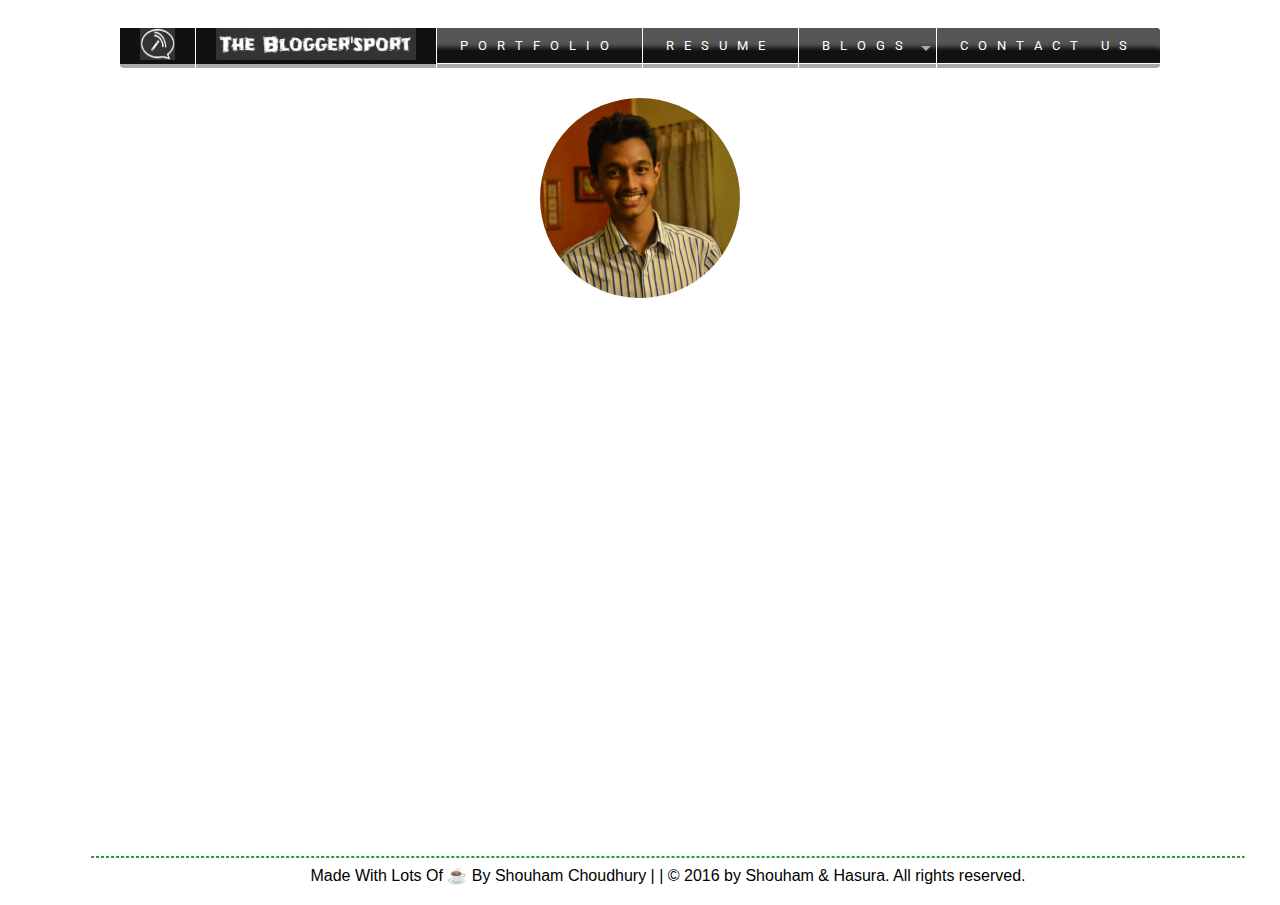
<file: ui/blog.html>
<!doctype html>
<html>
<link href="/ui/style1.css" rel="stylesheet"/>

         
<nav>
  <ul class="nav">
<li><b><img src="/ui/logo2.png" height=32px width=35px></b></li>
<li><b ><img src="/ui/logo3.png" height=32px width=200px></b></li>
    
    <li><a href="#">Portfolio</a></li>
    <li><a href="#">Resume</a></li>
       
    
    <li><a href="#">Blogs</a>
      <ul>
        <li><a href="#">Submit</a></li>
        <li><a href="#">View</a></li>
        
      </ul>
    </li>
    <li><a href="#">Contact Us</a></li>
  </ul>
</nav>
<aside class="profile-card">

  <header>

         


    <!-- here’s the avatar -->
    <a href="http://tutsplus.com">
      <img src="/ui/me.jpg">
    </a>

    <!-- the username -->
    <h1>Shouham Choudhury</h1>

    <!-- and role or location -->
    <h2>- Techno Freak :P -</h2>

  </header>

  <!-- bit of a bio; who are you? -->
  <div class="profile-bio">

    <p>Hello there!</p>
    <p>I am a BTech under grad currently pursuing the most boring stream on the planet.
      <br />I am a techie with the lust of playing with the digital world of 0s and 1s.</p>
      

  </div>

  <!-- some social links to show off -->
  <ul class="profile-social-links">

    <!-- twitter - el clásico  -->
    <li>
      <a href="http://twitter.com/tutsplus">
        <img src="/ui/snapchat.jpg">
      </a>
    </li>

    <!-- envato – use this one to link to your marketplace profile -->
    <li>
      <a href="http://envato.com">
        <img src="insta.png">
      </a>
    </li>

    <!-- codepen - your codepen profile-->
    <li>
      <a href="http://codepen.io/tutsplus">
        <img src="fb.png">
      </a>
    </li>

    <!-- add or remove social profiles as you see fit -->

  </ul>

</aside>
<footer>
<div class="hr"><hr /></div>
<div class=end>
    <p1>Made With Lots Of &#9749; By Shouham Choudhury </p1>
    <p1>| | &#169; 2016 by Shouham & Hasura. All rights reserved.</p1>
</div>
</footer>

</html>
</file>
<file: ui/style1.css>
@import url(http://fonts.googleapis.com/css?family=Roboto);
body {
  padding: 20px;
  box-sizing: border-box;
  font-family: Roboto, Helvetica, Arial, serif;
  background: url(https://raw.githubusercontent.com/shouham/imad-2016-app/master/ui/home-6.gif);
  background-size: cover;
}

header img {
  border-radius: 50%;
  margin: 20px auto;
  display: block;
  width: 200px;
  border: 5px solid #fff;
}

aside {
    
  border-top: 0px solid #26A69A;
  border-bottom: 0px solid #00695C;
  border-radius: 50%;
  margin: 0 auto;
  margin-top:5px;
  /*margin-left:100px;*/
  display: block;
  height: 250px;
  width: 250px;
  background: url(https://s-media-cache-ak0.pinimg.com/736x/3a/1f/02/3a1f02c10700daa80655a302c5a27acf.jpg);
  background-size: cover;
  overflow: hidden;
  box-shadow: 0 0 100px 10px #fff;
  transition: all ease 0.3s;
}

aside:hover {
  border-top: 4px solid #26A69A;
  border-bottom: 4px solid #00695C;
  border-radius: 5px;
  height: 460px;
  width: 350px;
  box-shadow: 0 0 70px 10px #fff;
}

aside:hover header img {
  animation: profile_image 2000ms linear both;
  animation-delay: 0.5s;
}

header {
  text-align: center;
}

header h1 {
  position: relative;
  text-align: center;
  color: #fff;
  text-shadow: 1px 1px rgba(0, 0, 0, 0.5);
  font-size: 25px;
  line-height: 25px;
  display: inline-block;
  padding: 10px;
  transition: all ease 0.250s;
  border-top: 1px solid #fff;
  border-bottom: 1px solid #fff;
}

aside:hover header h1 {
  margin-top: 0px;
  outline: 0 solid #fff;
  border-top: 0px solid #fff;
  border-bottom: 1px solid #fff;
}

header h2 {
  text-align: center;
  color: #fff;
  text-shadow: 1px 1px rgba(0, 0, 0, 0.5);
  font-size: 17px;
  font-weight: normal;
  line-height: 0px;
  margin: 0;
}

.profile-bio {
  margin-top: 20px;
  padding: 1px 20px 10px 20px !important;
  transition: all linear 1.5s;
  color: #fff;
  font-size: 14px;
  opacity: 0;
  background: linear-gradient(to bottom, rgba(0, 0, 0, 0) 0%, rgba(0, 0, 0, 0.42) 49%, rgba(0, 0, 0, 0.61) 100%);
}

aside:hover .profile-bio {
  opacity: 1;
}

.profile-bio p:first-child {
  text-align: center;
  font-size: 16px;
}

.profile-social-links {
  position: relative;
  margin-top: -440px;
  margin-left: -100px;
  list-style-type: none;
  opacity: 0;
  transition: all ease 0.5s;
}

aside:hover .profile-social-links {
  margin-left: -30px;
  opacity: 1;
}

.profile-social-links li img {
  width: 30px;
  background: #fff;
  border-radius: 50%;
  padding: 5px;
}
/*PROFILE IMAGE ANIMATE */

@keyframes profile_image {
  0% {
    transform: matrix3d(1, 0, 0, 0, 0, 1, 0, 0, 0, 0, 1, 0, 0, 0, 0, 1);
  }
  3.4% {
    transform: matrix3d(1.032, 0, 0, 0, 0, 1.041, 0, 0, 0, 0, 1, 0, 0, 0, 0, 1);
  }
  4.7% {
    transform: matrix3d(1.045, 0, 0, 0, 0, 1.06, 0, 0, 0, 0, 1, 0, 0, 0, 0, 1);
  }
  6.81% {
    transform: matrix3d(1.066, 0, 0, 0, 0, 1.089, 0, 0, 0, 0, 1, 0, 0, 0, 0, 1);
  }
  9.41% {
    transform: matrix3d(1.088, 0, 0, 0, 0, 1.117, 0, 0, 0, 0, 1, 0, 0, 0, 0, 1);
  }
  10.21% {
    transform: matrix3d(1.094, 0, 0, 0, 0, 1.123, 0, 0, 0, 0, 1, 0, 0, 0, 0, 1);
  }
  13.61% {
    transform: matrix3d(1.112, 0, 0, 0, 0, 1.133, 0, 0, 0, 0, 1, 0, 0, 0, 0, 1);
  }
  14.11% {
    transform: matrix3d(1.114, 0, 0, 0, 0, 1.133, 0, 0, 0, 0, 1, 0, 0, 0, 0, 1);
  }
  17.52% {
    transform: matrix3d(1.121, 0, 0, 0, 0, 1.124, 0, 0, 0, 0, 1, 0, 0, 0, 0, 1);
  }
  18.72% {
    transform: matrix3d(1.121, 0, 0, 0, 0, 1.119, 0, 0, 0, 0, 1, 0, 0, 0, 0, 1);
  }
  21.32% {
    transform: matrix3d(1.12, 0, 0, 0, 0, 1.107, 0, 0, 0, 0, 1, 0, 0, 0, 0, 1);
  }
  24.32% {
    transform: matrix3d(1.115, 0, 0, 0, 0, 1.096, 0, 0, 0, 0, 1, 0, 0, 0, 0, 1);
  }
  25.23% {
    transform: matrix3d(1.113, 0, 0, 0, 0, 1.094, 0, 0, 0, 0, 1, 0, 0, 0, 0, 1);
  }
  29.03% {
    transform: matrix3d(1.106, 0, 0, 0, 0, 1.09, 0, 0, 0, 0, 1, 0, 0, 0, 0, 1);
  }
  29.93% {
    transform: matrix3d(1.105, 0, 0, 0, 0, 1.09, 0, 0, 0, 0, 1, 0, 0, 0, 0, 1);
  }
  35.54% {
    transform: matrix3d(1.098, 0, 0, 0, 0, 1.096, 0, 0, 0, 0, 1, 0, 0, 0, 0, 1);
  }
  36.74% {
    transform: matrix3d(1.097, 0, 0, 0, 0, 1.098, 0, 0, 0, 0, 1, 0, 0, 0, 0, 1);
  }
  41.04% {
    transform: matrix3d(1.096, 0, 0, 0, 0, 1.102, 0, 0, 0, 0, 1, 0, 0, 0, 0, 1);
  }
  44.44% {
    transform: matrix3d(1.097, 0, 0, 0, 0, 1.103, 0, 0, 0, 0, 1, 0, 0, 0, 0, 1);
  }
  52.15% {
    transform: matrix3d(1.099, 0, 0, 0, 0, 1.101, 0, 0, 0, 0, 1, 0, 0, 0, 0, 1);
  }
  59.86% {
    transform: matrix3d(1.101, 0, 0, 0, 0, 1.099, 0, 0, 0, 0, 1, 0, 0, 0, 0, 1);
  }
  63.26% {
    transform: matrix3d(1.101, 0, 0, 0, 0, 1.099, 0, 0, 0, 0, 1, 0, 0, 0, 0, 1);
  }
  75.28% {
    transform: matrix3d(1.1, 0, 0, 0, 0, 1.1, 0, 0, 0, 0, 1, 0, 0, 0, 0, 1);
  }
  85.49% {
    transform: matrix3d(1.1, 0, 0, 0, 0, 1.1, 0, 0, 0, 0, 1, 0, 0, 0, 0, 1);
  }
  90.69% {
    transform: matrix3d(1.1, 0, 0, 0, 0, 1.1, 0, 0, 0, 0, 1, 0, 0, 0, 0, 1);
  }
  100% {
    transform: matrix3d(1.1, 0, 0, 0, 0, 1.1, 0, 0, 0, 0, 1, 0, 0, 0, 0, 1);
  }
}
/*NAME ANIMATE */

aside:hover header h1 {
  animation: name_and_job 1500ms linear both;
  animation-delay: 0.4s;
}

@keyframes name_and_job {
  0% {
    transform: matrix3d(1, 0, 0, 0, 0, 1, 0, 0, 0, 0, 1, 0, -300, 0, 0, 1);
  }
  1.3% {
    transform: matrix3d(3.905, 0, 0, 0, 0, 1, 0, 0, 0, 0, 1, 0, -237.02, 0, 0, 1);
  }
  2.55% {
    transform: matrix3d(4.554, 0, 0, 0, 0, 1, 0, 0, 0, 0, 1, 0, -182.798, 0, 0, 1);
  }
  4.1% {
    transform: matrix3d(4.025, 0, 0, 0, 0, 1, 0, 0, 0, 0, 1, 0, -125.912, 0, 0, 1);
  }
  5.71% {
    transform: matrix3d(3.039, 0, 0, 0, 0, 1, 0, 0, 0, 0, 1, 0, -79.596, 0, 0, 1);
  }
  8.11% {
    transform: matrix3d(1.82, 0, 0, 0, 0, 1, 0, 0, 0, 0, 1, 0, -31.647, 0, 0, 1);
  }
  8.81% {
    transform: matrix3d(1.581, 0, 0, 0, 0, 1, 0, 0, 0, 0, 1, 0, -21.84, 0, 0, 1);
  }
  11.96% {
    transform: matrix3d(1.034, 0, 0, 0, 0, 1, 0, 0, 0, 0, 1, 0, 4.825, 0, 0, 1);
  }
  12.11% {
    transform: matrix3d(1.023, 0, 0, 0, 0, 1, 0, 0, 0, 0, 1, 0, 5.53, 0, 0, 1);
  }
  15.07% {
    transform: matrix3d(0.947, 0, 0, 0, 0, 1, 0, 0, 0, 0, 1, 0, 12.662, 0, 0, 1);
  }
  16.12% {
    transform: matrix3d(0.951, 0, 0, 0, 0, 1, 0, 0, 0, 0, 1, 0, 13.007, 0, 0, 1);
  }
  27.23% {
    transform: matrix3d(1.001, 0, 0, 0, 0, 1, 0, 0, 0, 0, 1, 0, 2.352, 0, 0, 1);
  }
  27.58% {
    transform: matrix3d(1.001, 0, 0, 0, 0, 1, 0, 0, 0, 0, 1, 0, 2.121, 0, 0, 1);
  }
  38.34% {
    transform: matrix3d(1, 0, 0, 0, 0, 1, 0, 0, 0, 0, 1, 0, -0.311, 0, 0, 1);
  }
  40.09% {
    transform: matrix3d(1, 0, 0, 0, 0, 1, 0, 0, 0, 0, 1, 0, -0.291, 0, 0, 1);
  }
  50% {
    transform: matrix3d(1, 0, 0, 0, 0, 1, 0, 0, 0, 0, 1, 0, -0.048, 0, 0, 1);
  }
  60.56% {
    transform: matrix3d(1, 0, 0, 0, 0, 1, 0, 0, 0, 0, 1, 0, 0.007, 0, 0, 1);
  }
  82.78% {
    transform: matrix3d(1, 0, 0, 0, 0, 1, 0, 0, 0, 0, 1, 0, 0, 0, 0, 1);
  }
  100% {
    transform: matrix3d(1, 0, 0, 0, 0, 1, 0, 0, 0, 0, 1, 0, 0, 0, 0, 1);
  }
}

aside:hover ul li:first-child {
  animation: social_animation 2000ms ease-in-out both;
  animation-delay: 0.75s;
}

aside:hover ul li:nth-child(2) {
  animation: social_animation 2000ms ease-in-out both;
  animation-delay: 1s;
}

aside:hover ul li:nth-child(3) {
  animation: social_animation 2000ms ease-in-out both;
  animation-delay: 1.25s;
}

@keyframes social_animation {
  0% {
    transform: matrix3d(1, 0, 0, 0, 0, 1, 0, 0, 0, 0, 1, 0, -300, 0, 0, 1);
  }
  1.3% {
    transform: matrix3d(3.905, 0, 0, 0, 0, 1, 0, 0, 0, 0, 1, 0, -237.02, 0, 0, 1);
  }
  2.55% {
    transform: matrix3d(4.554, 0, 0, 0, 0, 1, 0, 0, 0, 0, 1, 0, -182.798, 0, 0, 1);
  }
  4.1% {
    transform: matrix3d(4.025, 0, 0, 0, 0, 1, 0, 0, 0, 0, 1, 0, -125.912, 0, 0, 1);
  }
  5.71% {
    transform: matrix3d(3.039, 0, 0, 0, 0, 1, 0, 0, 0, 0, 1, 0, -79.596, 0, 0, 1);
  }
  8.11% {
    transform: matrix3d(1.82, 0, 0, 0, 0, 1, 0, 0, 0, 0, 1, 0, -31.647, 0, 0, 1);
  }
  8.81% {
    transform: matrix3d(1.581, 0, 0, 0, 0, 1, 0, 0, 0, 0, 1, 0, -21.84, 0, 0, 1);
  }
  11.96% {
    transform: matrix3d(1.034, 0, 0, 0, 0, 1, 0, 0, 0, 0, 1, 0, 4.825, 0, 0, 1);
  }
  12.11% {
    transform: matrix3d(1.023, 0, 0, 0, 0, 1, 0, 0, 0, 0, 1, 0, 5.53, 0, 0, 1);
  }
  15.07% {
    transform: matrix3d(0.947, 0, 0, 0, 0, 1, 0, 0, 0, 0, 1, 0, 12.662, 0, 0, 1);
  }
  16.12% {
    transform: matrix3d(0.951, 0, 0, 0, 0, 1, 0, 0, 0, 0, 1, 0, 13.007, 0, 0, 1);
  }
  27.23% {
    transform: matrix3d(1.001, 0, 0, 0, 0, 1, 0, 0, 0, 0, 1, 0, 2.352, 0, 0, 1);
  }
  27.58% {
    transform: matrix3d(1.001, 0, 0, 0, 0, 1, 0, 0, 0, 0, 1, 0, 2.121, 0, 0, 1);
  }
  38.34% {
    transform: matrix3d(1, 0, 0, 0, 0, 1, 0, 0, 0, 0, 1, 0, -0.311, 0, 0, 1);
  }
  40.09% {
    transform: matrix3d(1, 0, 0, 0, 0, 1, 0, 0, 0, 0, 1, 0, -0.291, 0, 0, 1);
  }
  50% {
    transform: matrix3d(1, 0, 0, 0, 0, 1, 0, 0, 0, 0, 1, 0, -0.048, 0, 0, 1);
  }
  60.56% {
    transform: matrix3d(1, 0, 0, 0, 0, 1, 0, 0, 0, 0, 1, 0, 0.007, 0, 0, 1);
  }
  82.78% {
    transform: matrix3d(1, 0, 0, 0, 0, 1, 0, 0, 0, 0, 1, 0, 0, 0, 0, 1);
  }
  100% {
    transform: matrix3d(1, 0, 0, 0, 0, 1, 0, 0, 0, 0, 1, 0, 0, 0, 0, 1);
  }
}

nav {    
  display: block;
  text-align: center;


}
nav ul {
  margin: 0;
  padding:0;
  list-style: none;
}
.nav b {
  display:block; 
  background: #111; 
  color: #fff; 
  padding:0 20px;
  
  /*padding: 0.8em 1.8em;*/
  
  /*text-shadow: 0 -1px 0 #000;*/
  position: relative;
}


.nav a {
  display:block; 
  background: #111; 
  color: #fff; 
  text-decoration: none;
  padding: 0.8em 1.8em;
  text-transform: uppercase;
  font-size: 80%;
  letter-spacing: 10px;
  /*text-shadow: 0 -1px 0 #000;*/
  position: relative;
}
.nav{  

  vertical-align: top; 
  display: inline-block;
  /*box-shadow: */
  /*  1px -1px -1px 1px #000, */
  /*  -1px 1px -1px 1px #fff, */
  /*  0 0 6px 3px #fff;*/
 color:black;
  border-radius:6px;
}
.nav li {

  position: relative;
}
.nav > li { 
  float: left; 
  border-bottom: 4px #aaa solid; 
  margin-right: 1px; 
} 
.nav > li > a { 
  margin-bottom: 1px;
  box-shadow: inset 0 2em .33em -0.5em #555; 
}
.nav > li:hover, 
.nav > li:hover > a { 
  border-bottom-color: #21a31f;
}
.nav li:hover > a { 
  color:#21a31f; 
}
.nav > li:first-child { 
  border-radius: 4px 0 0 4px;
} 
.nav > li:first-child > a { 
  border-radius: 4px 0 0 0;
}
.nav > li:last-child { 
  border-radius: 0 0 4px 0; 
  margin-right: 0;
} 
.nav > li:last-child > a { 
  border-radius: 0 4px 0 0;
}
.nav li li a { 
  margin-top: 1px;
}
.nav li a:first-child:nth-last-child(2):before { 
  content: ""; 
  position: absolute; 
  height: 0; 
  width: 0; 
  border: 5px solid transparent; 
  top: 50% ;
  right:5px;  
 }
 /* submenu positioning*/
.nav ul {
  position: absolute;
  white-space: nowrap;
  border-bottom: 5px solid  #21a31f;
  z-index: 1;
  left: -99999em;
}
.nav > li:hover > ul {
  left: auto;
  margin-top: 5px;
  min-width: 100%;
}
.nav > li li:hover > ul { 
  left: 100%;
  margin-left: 1px;
  top: -1px;
}
/* arrow hover styling */
.nav > li > a:first-child:nth-last-child(2):before { 
  border-top-color: #aaa; 
}
.nav > li:hover > a:first-child:nth-last-child(2):before {
  border: 5px solid transparent; 
  border-bottom-color: #21a31f; 
  margin-top:-5px
}
.nav li li > a:first-child:nth-last-child(2):before {  
  border-left-color: #aaa; 
  margin-top: -5px
}
.nav li li:hover > a:first-child:nth-last-child(2):before {
  border: 5px solid transparent; 
  border-right-color: #21a31f;
  right: 10px; 
}
p1{font-family: "Comic Sans MS", cursive, sans-serif;
color:black;
  /*margin: 1em 0;*/
}
hr {
/*color: #21a31f;*/
/*border: 0;*/
/*height: 2px;*/
border-top: 1px dashed #21a31f;
border-bottom: 1px dashed #21a31f;
width:90%;
    
}
footer{
     position:absolute;
   bottom:-5px;
   width:100%;
}
.end{
    text-align:center;
    padding-bottom:20px;
    bottom:0px;
}
</file>
